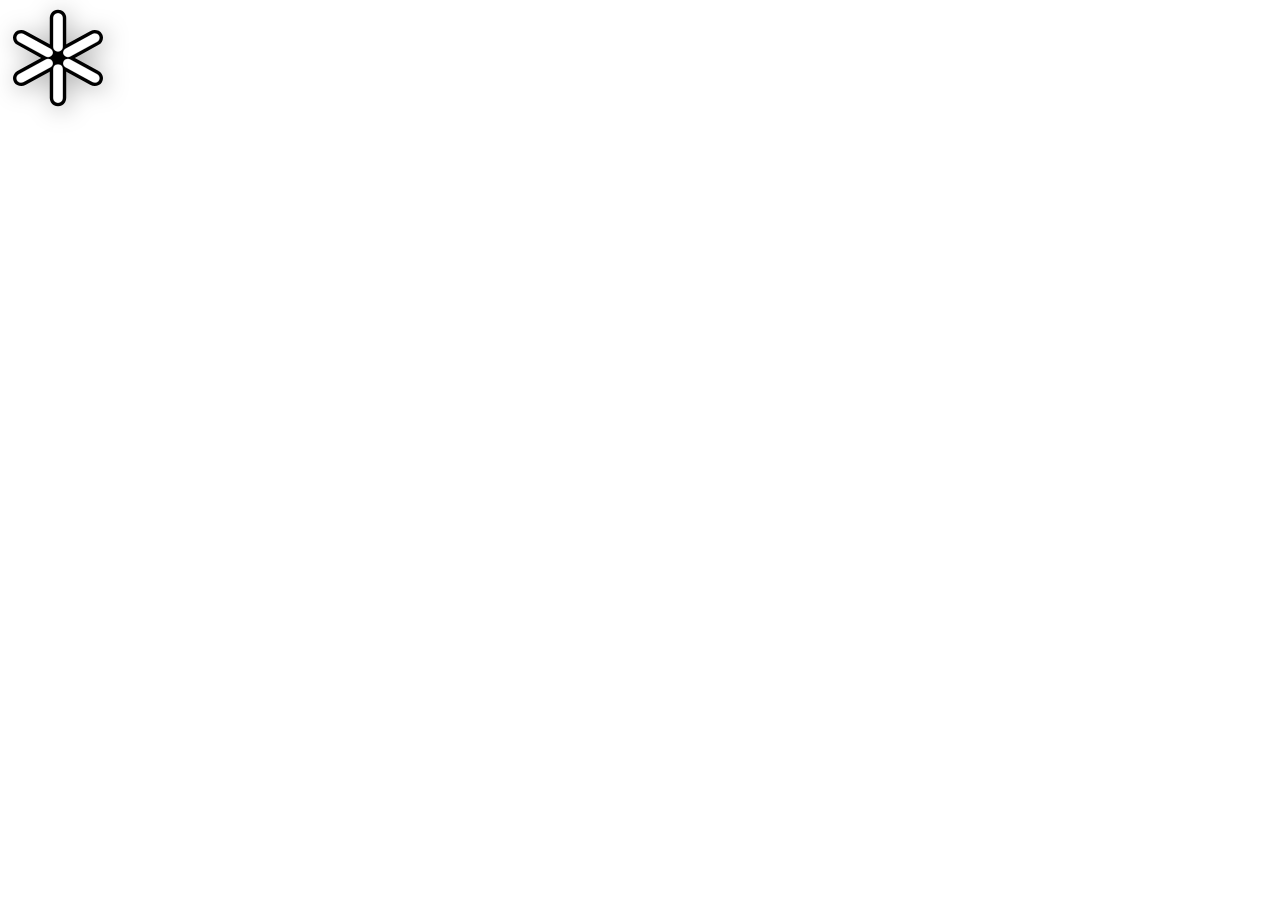
<file: web-folder/templates/logo.html>
<?xml version="1.0" encoding="UTF-8"?>
<!DOCTYPE svg PUBLIC "-//W3C//DTD SVG 1.1//EN" "http://www.w3.org/Graphics/SVG/1.1/DTD/svg11.dtd">
<svg id="logo-html" class="shadow"  version="1.2" width="100px" height="100px" viewBox="0 0 17780 17780" preserveAspectRatio="xMidYMid" fill-rule="evenodd" stroke-width="28.222" stroke-linejoin="round" xmlns="http://www.w3.org/2000/svg" xmlns:ooo="http://xml.openoffice.org/svg/export" xmlns:xlink="http://www.w3.org/1999/xlink" xmlns:presentation="http://sun.com/xmlns/staroffice/presentation" xmlns:smil="http://www.w3.org/2001/SMIL20/" xmlns:anim="urn:oasis:names:tc:opendocument:xmlns:animation:1.0" xmlns:svg="urn:oasis:names:tc:opendocument:xmlns:svg-compatible:1.0" xml:space="preserve">
 <defs class="ClipPathGroup">
  <clipPath id="presentation_clip_path" clipPathUnits="userSpaceOnUse">
   <rect x="0" y="0" width="17780" height="17780"/>
  </clipPath>
  <clipPath id="presentation_clip_path_shrink" clipPathUnits="userSpaceOnUse">
   <rect x="17" y="17" width="17745" height="17745"/>
  </clipPath>
 </defs>
 <defs class="TextShapeIndex">
  <g ooo:slide="id1" ooo:id-list="id3 id4 id5 id6 id7 id8 id9 id10 id11 id12 id13 id14 id15"/>
 </defs>
 <defs class="EmbeddedBulletChars">
  <g id="bullet-char-template-57356" transform="scale(0.00048828125,-0.00048828125)">
   <path d="M 580,1141 L 1163,571 580,0 -4,571 580,1141 Z"/>
  </g>
  <g id="bullet-char-template-57354" transform="scale(0.00048828125,-0.00048828125)">
   <path d="M 8,1128 L 1137,1128 1137,0 8,0 8,1128 Z"/>
  </g>
  <g id="bullet-char-template-10146" transform="scale(0.00048828125,-0.00048828125)">
   <path d="M 174,0 L 602,739 174,1481 1456,739 174,0 Z M 1358,739 L 309,1346 659,739 1358,739 Z"/>
  </g>
  <g id="bullet-char-template-10132" transform="scale(0.00048828125,-0.00048828125)">
   <path d="M 2015,739 L 1276,0 717,0 1260,543 174,543 174,936 1260,936 717,1481 1274,1481 2015,739 Z"/>
  </g>
  <g id="bullet-char-template-10007" transform="scale(0.00048828125,-0.00048828125)">
   <path d="M 0,-2 C -7,14 -16,27 -25,37 L 356,567 C 262,823 215,952 215,954 215,979 228,992 255,992 264,992 276,990 289,987 310,991 331,999 354,1012 L 381,999 492,748 772,1049 836,1024 860,1049 C 881,1039 901,1025 922,1006 886,937 835,863 770,784 769,783 710,716 594,584 L 774,223 C 774,196 753,168 711,139 L 727,119 C 717,90 699,76 672,76 641,76 570,178 457,381 L 164,-76 C 142,-110 111,-127 72,-127 30,-127 9,-110 8,-76 1,-67 -2,-52 -2,-32 -2,-23 -1,-13 0,-2 Z"/>
  </g>
  <g id="bullet-char-template-10004" transform="scale(0.00048828125,-0.00048828125)">
   <path d="M 285,-33 C 182,-33 111,30 74,156 52,228 41,333 41,471 41,549 55,616 82,672 116,743 169,778 240,778 293,778 328,747 346,684 L 369,508 C 377,444 397,411 428,410 L 1163,1116 C 1174,1127 1196,1133 1229,1133 1271,1133 1292,1118 1292,1087 L 1292,965 C 1292,929 1282,901 1262,881 L 442,47 C 390,-6 338,-33 285,-33 Z"/>
  </g>
  <g id="bullet-char-template-9679" transform="scale(0.00048828125,-0.00048828125)">
   <path d="M 813,0 C 632,0 489,54 383,161 276,268 223,411 223,592 223,773 276,916 383,1023 489,1130 632,1184 813,1184 992,1184 1136,1130 1245,1023 1353,916 1407,772 1407,592 1407,412 1353,268 1245,161 1136,54 992,0 813,0 Z"/>
  </g>
  <g id="bullet-char-template-8226" transform="scale(0.00048828125,-0.00048828125)">
   <path d="M 346,457 C 273,457 209,483 155,535 101,586 74,649 74,723 74,796 101,859 155,911 209,963 273,989 346,989 419,989 480,963 531,910 582,859 608,796 608,723 608,648 583,586 532,535 482,483 420,457 346,457 Z"/>
  </g>
  <g id="bullet-char-template-8211" transform="scale(0.00048828125,-0.00048828125)">
   <path d="M -4,459 L 1135,459 1135,606 -4,606 -4,459 Z"/>
  </g>
  <g id="bullet-char-template-61548" transform="scale(0.00048828125,-0.00048828125)">
   <path d="M 173,740 C 173,903 231,1043 346,1159 462,1274 601,1332 765,1332 928,1332 1067,1274 1183,1159 1299,1043 1357,903 1357,740 1357,577 1299,437 1183,322 1067,206 928,148 765,148 601,148 462,206 346,322 231,437 173,577 173,740 Z"/>
  </g>
 </defs>
 <g>
  <g id="id2" class="Master_Slide">
   <g id="bg-id2" class="Background"/>
   <g id="bo-id2" class="BackgroundObjects"/>
  </g>
 </g>
 <g class="SlideGroup" data-on-load="playLogoAnim()" >
  <g>
   <g id="container-id1">
    <g id="id1" class="Slide" clip-path="url(#presentation_clip_path)">
     <g class="Page">
      <g class="Group">

       <g id="logo-dot" class="com.sun.star.drawing.ClosedBezierShape">
        <g id="id3">
         <rect class="BoundingBox" stroke="none" fill="none" x="7891" y="8017" width="1999" height="1955"/>
         <path fill="rgb(0,0,0)" stroke="none" d="M 8819,8615 C 8748,8627 8683,8656 8628,8700 8573,8743 8531,8800 8507,8863 8483,8927 8477,8995 8489,9062 8502,9129 8532,9191 8578,9242 8624,9295 8684,9334 8751,9357 8818,9380 8891,9386 8961,9374 9032,9362 9098,9332 9152,9289 9207,9245 9249,9189 9273,9125 9298,9061 9304,8993 9291,8926 9279,8860 9248,8798 9202,8746 9156,8694 9097,8655 9029,8632 8962,8609 8889,8603 8819,8615 Z"/>
         <path fill="none" stroke="rgb(0,0,0)" stroke-width="1182" stroke-linejoin="round" d="M 8819,8615 C 8748,8627 8683,8656 8628,8700 8573,8743 8531,8800 8507,8863 8483,8927 8477,8995 8489,9062 8502,9129 8532,9191 8578,9242 8624,9295 8684,9334 8751,9357 8818,9380 8891,9386 8961,9374 9032,9362 9098,9332 9152,9289 9207,9245 9249,9189 9273,9125 9298,9061 9304,8993 9291,8926 9279,8860 9248,8798 9202,8746 9156,8694 9097,8655 9029,8632 8962,8609 8889,8603 8819,8615 Z"/>
        </g>
       </g>



                            
       <g class="com.sun.star.drawing.ClosedBezierShape top-black">
        <g id="id4">
         <rect class="BoundingBox" stroke="none" fill="none" x="7427" y="297" width="2927" height="8078"/>
         <path fill="rgb(0,0,0)" stroke="none" d="M 8891,889 L 8890,889 C 9043,889 9194,929 9326,1004 9459,1080 9569,1188 9646,1319 9721,1451 9762,1599 9762,1751 9762,3474 9762,5197 9762,6919 L 9762,6920 C 9762,7071 9721,7220 9646,7351 9569,7483 9459,7591 9326,7667 9194,7742 9043,7782 8890,7782 8891,7782 8891,7782 8891,7782 L 8890,7782 C 8737,7782 8587,7742 8454,7667 8321,7591 8211,7483 8135,7351 8059,7220 8018,7071 8018,6920 8018,5197 8018,3474 8018,1750 L 8018,1751 C 8018,1599 8059,1451 8135,1319 8211,1188 8321,1080 8454,1004 8587,929 8737,889 8890,889 8891,889 8891,889 8891,889 Z"/>
         <path fill="none" stroke="rgb(0,0,0)" stroke-width="1182" stroke-linejoin="round" d="M 8891,889 L 8890,889 C 9043,889 9194,929 9326,1004 9459,1080 9569,1188 9646,1319 9721,1451 9762,1599 9762,1751 L 9762,6919 9762,6920 C 9762,7071 9721,7220 9646,7351 9569,7483 9459,7591 9326,7667 9194,7742 9043,7782 8890,7782 L 8891,7782 8890,7782 C 8737,7782 8587,7742 8454,7667 8321,7591 8211,7483 8135,7351 8059,7220 8018,7071 8018,6920 L 8018,1750 8018,1751 C 8018,1599 8059,1451 8135,1319 8211,1188 8321,1080 8454,1004 8587,929 8737,889 8890,889 L 8891,889 Z"/>
        </g>
       </g>


       <g class="com.sun.star.drawing.ClosedBezierShape top-right-black">
        <g id="id6">
         <rect class="BoundingBox" stroke="none" fill="none" x="9191" y="3889" width="7703" height="5442"/>
         <path fill="rgb(0,0,0)" stroke="none" d="M 16189,4887 L 16188,4886 C 16265,5012 16304,5156 16302,5302 16299,5449 16255,5594 16173,5723 16091,5850 15976,5958 15837,6034 14264,6895 12692,7757 11119,8618 L 11118,8619 C 10981,8694 10825,8735 10667,8738 10509,8741 10355,8705 10219,8634 10084,8562 9972,8459 9896,8333 9896,8334 9896,8334 9896,8334 L 9896,8333 C 9819,8207 9781,8064 9783,7917 9786,7770 9830,7626 9911,7497 9993,7369 10109,7261 10247,7186 11820,6324 13393,5463 14966,4601 L 14965,4601 C 15104,4525 15260,4484 15418,4481 15576,4478 15730,4514 15866,4585 16000,4657 16112,4761 16188,4886 16189,4887 16189,4887 16189,4887 Z"/>
         <path fill="none" stroke="rgb(0,0,0)" stroke-width="1182" stroke-linejoin="round" d="M 16189,4887 L 16188,4886 C 16265,5012 16304,5156 16302,5302 16299,5449 16255,5594 16173,5723 16091,5850 15976,5958 15837,6034 L 11119,8618 11118,8619 C 10981,8694 10825,8735 10667,8738 10509,8741 10355,8705 10219,8634 10084,8562 9972,8459 9896,8333 L 9896,8334 9896,8333 C 9819,8207 9781,8064 9783,7917 9786,7770 9830,7626 9911,7497 9993,7369 10109,7261 10247,7186 L 14966,4601 14965,4601 C 15104,4525 15260,4484 15418,4481 15576,4478 15730,4514 15866,4585 16000,4657 16112,4761 16188,4886 16189,4887 16189,4887 16189,4887 Z"/>
        </g>
       </g>

       <g class="com.sun.star.drawing.ClosedBezierShape bottom-right-black">
        <g id="id8">
         <rect class="BoundingBox" stroke="none" fill="none" x="9191" y="8438" width="7703" height="5442"/>
         <path fill="rgb(0,0,0)" stroke="none" d="M 16188,12882 L 16189,12881 C 16112,13008 16000,13111 15866,13183 15730,13254 15576,13290 15418,13287 15260,13284 15104,13243 14965,13167 13393,12305 11820,11444 10248,10583 L 10247,10582 C 10109,10507 9993,10399 9911,10271 9830,10142 9786,9998 9783,9851 9781,9704 9819,9561 9896,9435 9896,9435 9896,9435 9896,9435 L 9896,9435 C 9972,9309 10084,9206 10219,9134 10355,9063 10509,9027 10667,9030 10825,9033 10981,9074 11118,9150 12692,10011 14264,10873 15838,11735 L 15837,11734 C 15976,11810 16091,11918 16173,12046 16255,12174 16299,12319 16302,12466 16304,12613 16265,12756 16189,12881 16188,12882 16188,12882 16188,12882 Z"/>
         <path fill="none" stroke="rgb(0,0,0)" stroke-width="1182" stroke-linejoin="round" d="M 16188,12882 L 16189,12881 C 16112,13008 16000,13111 15866,13183 15730,13254 15576,13290 15418,13287 15260,13284 15104,13243 14965,13167 L 10248,10583 10247,10582 C 10109,10507 9993,10399 9911,10271 9830,10142 9786,9998 9783,9851 9781,9704 9819,9561 9896,9435 L 9896,9435 9896,9435 C 9972,9309 10084,9206 10219,9134 10355,9063 10509,9027 10667,9030 10825,9033 10981,9074 11118,9150 L 15838,11735 15837,11734 C 15976,11810 16091,11918 16173,12046 16255,12174 16299,12319 16302,12466 16304,12613 16265,12756 16189,12881 L 16188,12882 Z"/>
        </g>
       </g>

       
       <g class="com.sun.star.drawing.ClosedBezierShape bottom-black">
        <g id="id5">
         <rect class="BoundingBox" stroke="none" fill="none" x="7427" y="9394" width="2927" height="8078"/>
         <path fill="rgb(0,0,0)" stroke="none" d="M 8891,16880 L 8890,16880 C 9043,16880 9194,16839 9326,16765 9459,16689 9569,16580 9646,16449 9721,16317 9762,16169 9762,16017 9762,14294 9762,12571 9762,10849 L 9762,10848 C 9762,10697 9721,10548 9646,10417 9569,10285 9459,10177 9326,10101 9194,10026 9043,9986 8890,9986 8891,9986 8891,9986 8891,9986 L 8890,9986 C 8737,9986 8587,10026 8454,10101 8321,10177 8211,10285 8135,10417 8059,10548 8018,10697 8018,10848 8018,12571 8018,14294 8018,16018 L 8018,16017 C 8018,16169 8059,16317 8135,16449 8211,16580 8321,16689 8454,16765 8587,16839 8737,16880 8890,16880 8891,16880 8891,16880 8891,16880 Z"/>
         <path fill="none" stroke="rgb(0,0,0)" stroke-width="1182" stroke-linejoin="round" d="M 8891,16880 L 8890,16880 C 9043,16880 9194,16839 9326,16765 9459,16689 9569,16580 9646,16449 9721,16317 9762,16169 9762,16017 L 9762,10849 9762,10848 C 9762,10697 9721,10548 9646,10417 9569,10285 9459,10177 9326,10101 9194,10026 9043,9986 8890,9986 L 8891,9986 8890,9986 C 8737,9986 8587,10026 8454,10101 8321,10177 8211,10285 8135,10417 8059,10548 8018,10697 8018,10848 L 8018,16018 8018,16017 C 8018,16169 8059,16317 8135,16449 8211,16580 8321,16689 8454,16765 8587,16839 8737,16880 8890,16880 L 8891,16880 Z"/>
        </g>
       </g>



       <g class="com.sun.star.drawing.ClosedBezierShape bottom-left-black">
        <g id="id7">
         <rect class="BoundingBox" stroke="none" fill="none" x="887" y="8438" width="7703" height="5442"/>
         <path fill="rgb(0,0,0)" stroke="none" d="M 1592,12882 L 1591,12881 C 1668,13008 1780,13111 1915,13183 2050,13254 2204,13290 2363,13287 2520,13284 2676,13243 2815,13167 4388,12305 5960,11444 7533,10583 L 7534,10582 C 7671,10507 7787,10399 7869,10271 7950,10142 7994,9998 7997,9851 7999,9704 7961,9561 7884,9435 7885,9435 7885,9435 7885,9435 L 7884,9435 C 7808,9309 7696,9206 7561,9134 7426,9063 7272,9027 7113,9030 6955,9033 6799,9074 6662,9150 5088,10011 3516,10873 1942,11735 L 1943,11734 C 1805,11810 1689,11918 1607,12046 1526,12174 1481,12319 1478,12466 1476,12613 1515,12756 1591,12881 1592,12882 1592,12882 1592,12882 Z"/>
         <path fill="none" stroke="rgb(0,0,0)" stroke-width="1182" stroke-linejoin="round" d="M 1592,12882 L 1591,12881 C 1668,13008 1780,13111 1915,13183 2050,13254 2204,13290 2363,13287 2520,13284 2676,13243 2815,13167 L 7533,10583 7534,10582 C 7671,10507 7787,10399 7869,10271 7950,10142 7994,9998 7997,9851 7999,9704 7961,9561 7884,9435 L 7885,9435 7884,9435 C 7808,9309 7696,9206 7561,9134 7426,9063 7272,9027 7113,9030 6955,9033 6799,9074 6662,9150 L 1942,11735 1943,11734 C 1805,11810 1689,11918 1607,12046 1526,12174 1481,12319 1478,12466 1476,12613 1515,12756 1591,12881 L 1592,12882 Z"/>
        </g>
       </g>



       <g class="com.sun.star.drawing.ClosedBezierShape top-left-black">
        <g id="id9">
         <rect class="BoundingBox" stroke="none" fill="none" x="887" y="3889" width="7703" height="5442"/>
         <path fill="rgb(0,0,0)" stroke="none" d="M 1591,4887 L 1592,4886 C 1515,5012 1476,5156 1478,5302 1481,5449 1526,5594 1607,5723 1689,5850 1805,5958 1943,6034 3516,6895 5088,7757 6661,8618 L 6662,8619 C 6799,8694 6955,8735 7113,8738 7272,8741 7426,8705 7561,8634 7696,8562 7808,8459 7885,8333 7884,8334 7884,8334 7884,8334 L 7885,8333 C 7961,8207 7999,8064 7997,7917 7994,7770 7950,7626 7869,7497 7787,7369 7671,7261 7534,7186 5960,6324 4388,5463 2814,4601 L 2815,4601 C 2676,4525 2520,4484 2363,4481 2204,4478 2050,4514 1915,4585 1780,4657 1668,4761 1592,4886 1591,4887 1591,4887 1591,4887 Z"/>
         <path fill="none" stroke="rgb(0,0,0)" stroke-width="1182" stroke-linejoin="round" d="M 1591,4887 L 1592,4886 C 1515,5012 1476,5156 1478,5302 1481,5449 1526,5594 1607,5723 1689,5850 1805,5958 1943,6034 L 6661,8618 6662,8619 C 6799,8694 6955,8735 7113,8738 7272,8741 7426,8705 7561,8634 7696,8562 7808,8459 7885,8333 L 7884,8334 7885,8333 C 7961,8207 7999,8064 7997,7917 7994,7770 7950,7626 7869,7497 7787,7369 7671,7261 7534,7186 L 2814,4601 2815,4601 C 2676,4525 2520,4484 2363,4481 2204,4478 2050,4514 1915,4585 1780,4657 1668,4761 1592,4886 L 1591,4887 Z"/>
        </g>
       </g>



                            <g class="com.sun.star.drawing.ClosedBezierShape top-white">
                                <g id="id11">
                                    <rect class="BoundingBox" stroke="none" fill="none" x="8017" y="888" width="1747" height="6896"/>
                                    <path fill="rgb(255,255,255)" stroke="none" d="M 8891,889 L 8890,889 C 9043,889 9194,929 9326,1004 9459,1080 9569,1188 9646,1319 9721,1451 9762,1599 9762,1751 9762,3474 9762,5197 9762,6919 L 9762,6920 C 9762,7071 9721,7220 9646,7351 9569,7483 9459,7591 9326,7667 9194,7742 9043,7782 8890,7782 8891,7782 8891,7782 8891,7782 L 8890,7782 C 8737,7782 8587,7742 8454,7667 8321,7591 8211,7483 8135,7351 8059,7220 8018,7071 8018,6920 8018,5197 8018,3474 8018,1750 L 8018,1751 C 8018,1599 8059,1451 8135,1319 8211,1188 8321,1080 8454,1004 8587,929 8737,889 8890,889 8891,889 8891,889 8891,889 Z"/>
                                    <path fill="none" stroke="rgb(0,0,0)" d="M 8891,889 L 8890,889 C 9043,889 9194,929 9326,1004 9459,1080 9569,1188 9646,1319 9721,1451 9762,1599 9762,1751 L 9762,6919 9762,6920 C 9762,7071 9721,7220 9646,7351 9569,7483 9459,7591 9326,7667 9194,7742 9043,7782 8890,7782 L 8891,7782 8890,7782 C 8737,7782 8587,7742 8454,7667 8321,7591 8211,7483 8135,7351 8059,7220 8018,7071 8018,6920 L 8018,1750 8018,1751 C 8018,1599 8059,1451 8135,1319 8211,1188 8321,1080 8454,1004 8587,929 8737,889 8890,889 L 8891,889 Z"/>
                                </g>
                            </g>
                            <g class="com.sun.star.drawing.ClosedBezierShape top-right-white">
                                <g id="id12">
                                    <rect class="BoundingBox" stroke="none" fill="none" x="9782" y="4480" width="6522" height="4261"/>
                                    <path fill="rgb(255,255,255)" stroke="none" d="M 16189,4887 L 16188,4886 C 16265,5012 16304,5156 16302,5302 16299,5449 16255,5594 16173,5723 16091,5850 15976,5958 15837,6034 14264,6895 12692,7757 11119,8618 L 11118,8619 C 10981,8694 10825,8735 10667,8738 10509,8741 10355,8705 10219,8634 10084,8562 9972,8459 9896,8333 9896,8334 9896,8334 9896,8334 L 9896,8333 C 9819,8207 9781,8064 9783,7917 9786,7770 9830,7626 9911,7497 9993,7369 10109,7261 10247,7186 11820,6324 13393,5463 14966,4601 L 14965,4601 C 15104,4525 15260,4484 15418,4481 15576,4478 15730,4514 15866,4585 16000,4657 16112,4761 16188,4886 16189,4887 16189,4887 16189,4887 Z"/>
                                    <path fill="none" stroke="rgb(0,0,0)" d="M 16189,4887 L 16188,4886 C 16265,5012 16304,5156 16302,5302 16299,5449 16255,5594 16173,5723 16091,5850 15976,5958 15837,6034 L 11119,8618 11118,8619 C 10981,8694 10825,8735 10667,8738 10509,8741 10355,8705 10219,8634 10084,8562 9972,8459 9896,8333 L 9896,8334 9896,8333 C 9819,8207 9781,8064 9783,7917 9786,7770 9830,7626 9911,7497 9993,7369 10109,7261 10247,7186 L 14966,4601 14965,4601 C 15104,4525 15260,4484 15418,4481 15576,4478 15730,4514 15866,4585 16000,4657 16112,4761 16188,4886 16189,4887 16189,4887 16189,4887 Z"/>
                                </g>
                            </g>
       <g class="com.sun.star.drawing.ClosedBezierShape bottom-right-white">
        <g id="id13">
         <rect class="BoundingBox" stroke="none" fill="none" x="9782" y="9029" width="6522" height="4260"/>
         <path fill="rgb(255,255,255)" stroke="none" d="M 16188,12882 L 16189,12881 C 16112,13008 16000,13111 15866,13183 15730,13254 15576,13290 15418,13287 15260,13284 15104,13243 14965,13167 13393,12305 11820,11444 10248,10583 L 10247,10582 C 10109,10507 9993,10399 9911,10271 9830,10142 9786,9998 9783,9851 9781,9704 9819,9561 9896,9435 9896,9435 9896,9435 9896,9435 L 9896,9435 C 9972,9309 10084,9206 10219,9134 10355,9063 10509,9027 10667,9030 10825,9033 10981,9074 11118,9150 12692,10011 14264,10873 15838,11735 L 15837,11734 C 15976,11810 16091,11918 16173,12046 16255,12174 16299,12319 16302,12466 16304,12613 16265,12756 16189,12881 16188,12882 16188,12882 16188,12882 Z"/>
         <path fill="none" stroke="rgb(0,0,0)" d="M 16188,12882 L 16189,12881 C 16112,13008 16000,13111 15866,13183 15730,13254 15576,13290 15418,13287 15260,13284 15104,13243 14965,13167 L 10248,10583 10247,10582 C 10109,10507 9993,10399 9911,10271 9830,10142 9786,9998 9783,9851 9781,9704 9819,9561 9896,9435 L 9896,9435 9896,9435 C 9972,9309 10084,9206 10219,9134 10355,9063 10509,9027 10667,9030 10825,9033 10981,9074 11118,9150 L 15838,11735 15837,11734 C 15976,11810 16091,11918 16173,12046 16255,12174 16299,12319 16302,12466 16304,12613 16265,12756 16189,12881 L 16188,12882 Z"/>
        </g>
       </g>

                                                              <g class="com.sun.star.drawing.ClosedBezierShape bottom-white">
        <g id="id14">
         <rect class="BoundingBox" stroke="none" fill="none" x="8017" y="9985" width="1747" height="6897"/>
         <path fill="rgb(255,255,255)" stroke="none" d="M 8891,16880 L 8890,16880 C 9043,16880 9194,16839 9326,16765 9459,16689 9569,16580 9646,16449 9721,16317 9762,16169 9762,16017 9762,14294 9762,12571 9762,10849 L 9762,10848 C 9762,10697 9721,10548 9646,10417 9569,10285 9459,10177 9326,10101 9194,10026 9043,9986 8890,9986 8891,9986 8891,9986 8891,9986 L 8890,9986 C 8737,9986 8587,10026 8454,10101 8321,10177 8211,10285 8135,10417 8059,10548 8018,10697 8018,10848 8018,12571 8018,14294 8018,16018 L 8018,16017 C 8018,16169 8059,16317 8135,16449 8211,16580 8321,16689 8454,16765 8587,16839 8737,16880 8890,16880 8891,16880 8891,16880 8891,16880 Z"/>
         <path fill="none" stroke="rgb(0,0,0)" d="M 8891,16880 L 8890,16880 C 9043,16880 9194,16839 9326,16765 9459,16689 9569,16580 9646,16449 9721,16317 9762,16169 9762,16017 L 9762,10849 9762,10848 C 9762,10697 9721,10548 9646,10417 9569,10285 9459,10177 9326,10101 9194,10026 9043,9986 8890,9986 L 8891,9986 8890,9986 C 8737,9986 8587,10026 8454,10101 8321,10177 8211,10285 8135,10417 8059,10548 8018,10697 8018,10848 L 8018,16018 8018,16017 C 8018,16169 8059,16317 8135,16449 8211,16580 8321,16689 8454,16765 8587,16839 8737,16880 8890,16880 L 8891,16880 Z"/>
        </g>
       </g>

                                   <g class="com.sun.star.drawing.ClosedBezierShape bottom-left-white">
        <g id="id15">
         <rect class="BoundingBox" stroke="none" fill="none" x="1477" y="9029" width="6523" height="4260"/>
         <path fill="rgb(255,255,255)" stroke="none" d="M 1592,12882 L 1591,12881 C 1668,13008 1780,13111 1915,13183 2050,13254 2204,13290 2363,13287 2520,13284 2676,13243 2815,13167 4388,12305 5960,11444 7533,10583 L 7534,10582 C 7671,10507 7787,10399 7869,10271 7950,10142 7994,9998 7997,9851 7999,9704 7961,9561 7884,9435 7885,9435 7885,9435 7885,9435 L 7884,9435 C 7808,9309 7696,9206 7561,9134 7426,9063 7272,9027 7113,9030 6955,9033 6799,9074 6662,9150 5088,10011 3516,10873 1942,11735 L 1943,11734 C 1805,11810 1689,11918 1607,12046 1526,12174 1481,12319 1478,12466 1476,12613 1515,12756 1591,12881 1592,12882 1592,12882 1592,12882 Z"/>
         <path fill="none" stroke="rgb(0,0,0)" d="M 1592,12882 L 1591,12881 C 1668,13008 1780,13111 1915,13183 2050,13254 2204,13290 2363,13287 2520,13284 2676,13243 2815,13167 L 7533,10583 7534,10582 C 7671,10507 7787,10399 7869,10271 7950,10142 7994,9998 7997,9851 7999,9704 7961,9561 7884,9435 L 7885,9435 7884,9435 C 7808,9309 7696,9206 7561,9134 7426,9063 7272,9027 7113,9030 6955,9033 6799,9074 6662,9150 L 1942,11735 1943,11734 C 1805,11810 1689,11918 1607,12046 1526,12174 1481,12319 1478,12466 1476,12613 1515,12756 1591,12881 L 1592,12882 Z"/>
        </g>
       </g>
 
                                   <g class="com.sun.star.drawing.ClosedBezierShape top-left-white">
        <g id="id10">
         <rect class="BoundingBox" stroke="none" fill="none" x="1477" y="4480" width="6523" height="4261"/>
         <path fill="rgb(255,255,255)" stroke="none" d="M 1591,4887 L 1592,4886 C 1515,5012 1476,5156 1478,5302 1481,5449 1526,5594 1607,5723 1689,5850 1805,5958 1943,6034 3516,6895 5088,7757 6661,8618 L 6662,8619 C 6799,8694 6955,8735 7113,8738 7272,8741 7426,8705 7561,8634 7696,8562 7808,8459 7885,8333 7884,8334 7884,8334 7884,8334 L 7885,8333 C 7961,8207 7999,8064 7997,7917 7994,7770 7950,7626 7869,7497 7787,7369 7671,7261 7534,7186 5960,6324 4388,5463 2814,4601 L 2815,4601 C 2676,4525 2520,4484 2363,4481 2204,4478 2050,4514 1915,4585 1780,4657 1668,4761 1592,4886 1591,4887 1591,4887 1591,4887 Z"/>
         <path fill="none" stroke="rgb(0,0,0)" d="M 1591,4887 L 1592,4886 C 1515,5012 1476,5156 1478,5302 1481,5449 1526,5594 1607,5723 1689,5850 1805,5958 1943,6034 L 6661,8618 6662,8619 C 6799,8694 6955,8735 7113,8738 7272,8741 7426,8705 7561,8634 7696,8562 7808,8459 7885,8333 L 7884,8334 7885,8333 C 7961,8207 7999,8064 7997,7917 7994,7770 7950,7626 7869,7497 7787,7369 7671,7261 7534,7186 L 2814,4601 2815,4601 C 2676,4525 2520,4484 2363,4481 2204,4478 2050,4514 1915,4585 1780,4657 1668,4761 1592,4886 L 1591,4887 Z"/>
        </g>
       </g>

      </g>
     </g>
    </g>
   </g>
  </g>
 </g>
</svg>

<style>
.shadow {
  -webkit-filter: drop-shadow( 3px 3px 12px rgba(0, 0, 0, .3));
  filter: drop-shadow( 3px 3px 12px rgba(0, 0, 0, .3));
}

#logo-dot{
    animation: var(--animation-fade-out) forwards ease;
    animation-duration: 1s;
}
#logo-html {
    margin-bottom: var(--size-7);
}
</style>

<script>

    function playLogoAnim(){

        let blackEls = Array.from(document.querySelectorAll(`g[class$="black"]`)).map(el => el.firstElementChild);
        let whiteEls = Array.from(document.querySelectorAll(`g[class$="white"]`)).map(el => el.firstElementChild);

        whiteEls.forEach((el,i) => {
            let rotation = `rotate(${i * -59}deg)`;
            el.style.transform = rotation;
            blackEls[i].style.transform = rotation;
        })

        whiteEls.forEach((el, i) => {
            let delay = (i * 100) + 100;
            let blackEl = blackEls[i];
            let factor = (whiteEls.length - i + 1);
            anime({
                targets: `#${el.id},#${blackEl.id}`,
                opacity: [0, 1],
                easing: 'easeInOutSine',
                duration: 500,
                delay: 500
            });
            anime({
                targets: `#${el.id},#${blackEl.id}`,
                rotate: "+=1turn",
                easing: 'easeOutCubic',
                duration: 1000,
                delay
            });
        });
    }




</script>
</file>
